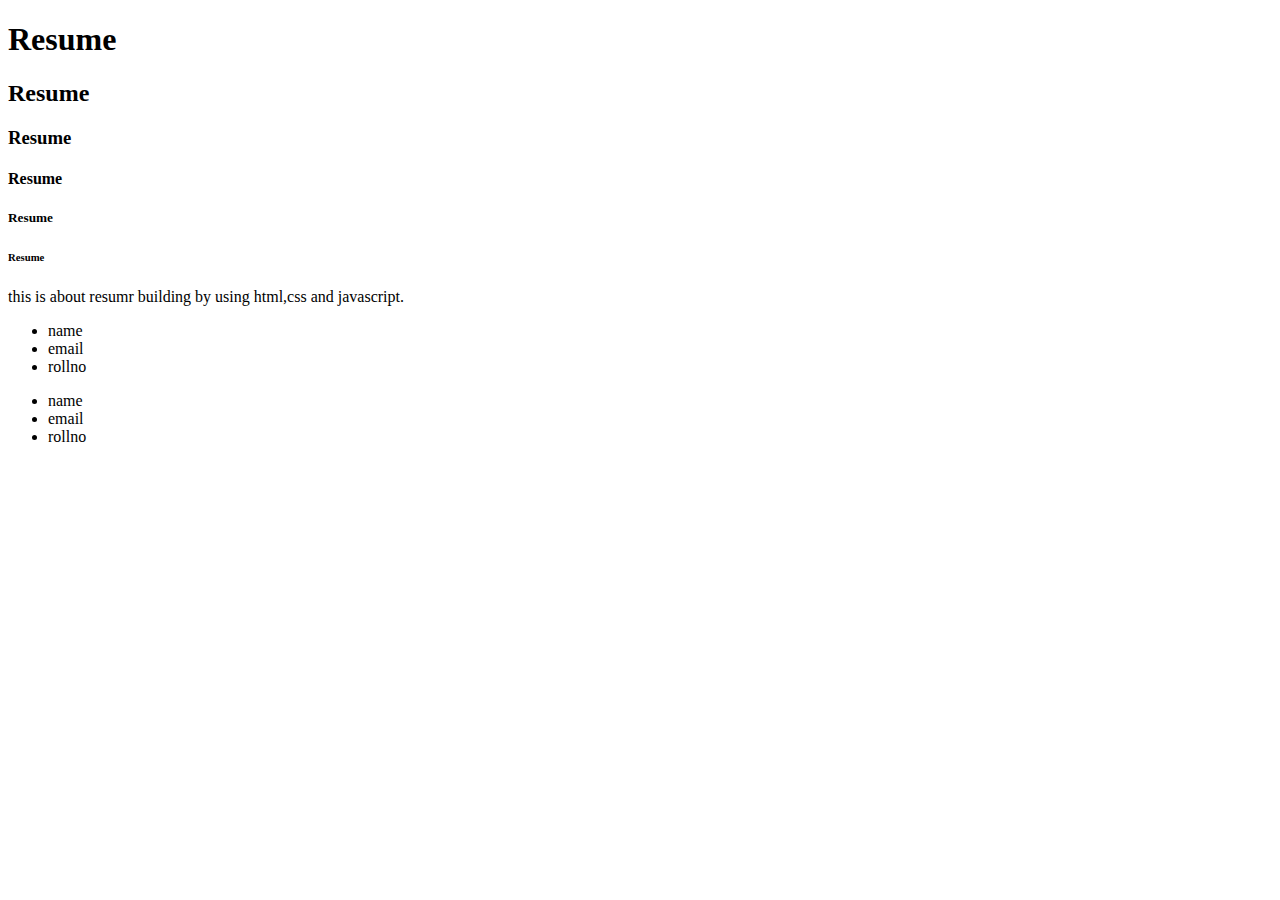
<file: index.html>
<!DOCTYPE html>
<html>
<head>
	<title>Resume Building</title>
</head>
<body>
<h1>Resume</h1>
<h2>Resume</h2>
<h3>Resume</h3>
<h4>Resume</h4>
<h5>Resume</h5>
<h6>Resume</h6>
<p>this is about resumr building by using html,css and javascript.</p>
<ul>
	<li>name</li>
	<li>email</li>
	<li>rollno</li>
</ul>
<ul>
	<li>name</li>
	<li>email</li>
	<li>rollno</li>
</ul>
</body>
</html>
</file>
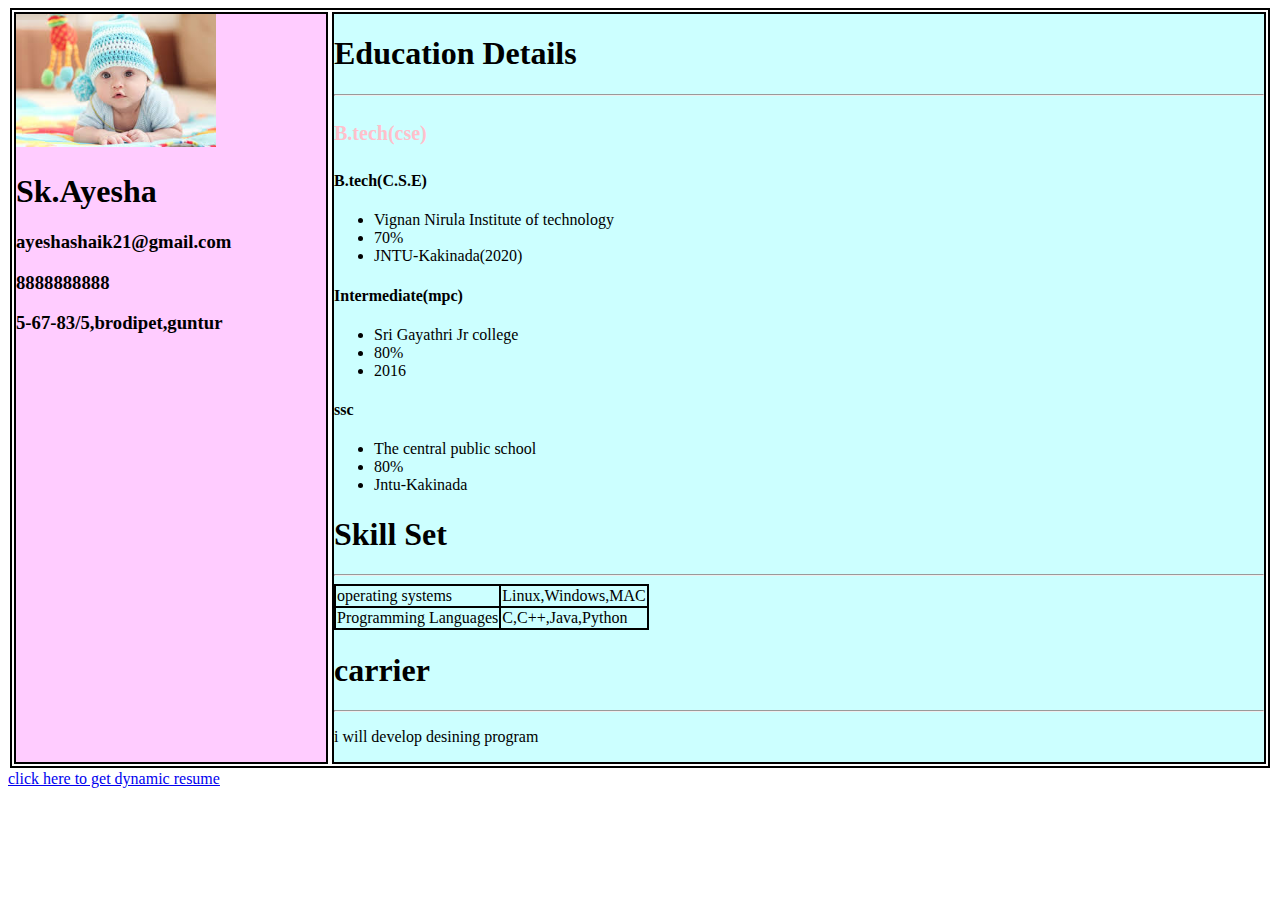
<file: Ayesha.html>
<!DOCTYPE html>
<html>
<head>
	<meta charset="utf-8">
	<meta name="viewport" content="width=device-width,initial-scale=1.0">
	<title>Resume Building</title>
	<link rel="stylesheet" type="text/css" href="style.css"> 
</head>
<body>
	<div class="main">
		<div class="left">
			<img src="spoorthi.jpg" width="200px" alt="profile">
		<h1>Sk.Ayesha</h1>
		<h3>ayeshashaik21@gmail.com</h3>
		<h3>8888888888</h3>
		<h3>5-67-83/5,brodipet,guntur</h3>
		</div>
		<div class="right">
			<div class="education">
				<h1>Education Details<h1>
				<hr>
				<h4 id="f6">B.tech(cse)</h4>
				<h4>B.tech(C.S.E)</h4>
				<ul>
				<li>Vignan Nirula Institute of technology</li>
					<li>70%</li>
					<li>JNTU-Kakinada(2020)</li>
					</ul>
		        <h4>Intermediate(mpc)</h4>
					<ul>
					<li>Sri Gayathri Jr college</li>
					<li>80%</li>
					<li>2016</li>
					</ul>
				</div>
				<div>
					<h4>ssc</h4>
					<ul>
						<li>The central public school</li>
						<li>80%</li>
						<li>Jntu-Kakinada</li>
					</ul>
			</div>
			<div id="technical">
				<h1>Skill Set</h1>
				<hr>
				<table>
 					<tr>
 						<td>operating systems</td>
 						<td>Linux,Windows,MAC</td>
 					</tr>
 					<tr>
 						<td>Programming Languages</td>
 						<td>C,C++,Java,Python</td>
 					</tr>
				</table>
			</div>
		<div id="carrier objective">
			<h1>carrier</h1>
			<hr>
			<p>i will develop desining program</p>
		</div>
		</div>
	</div>
		<a href="dynamic.html">click here to get dynamic resume</a>
	</body>
	</html>
</file>
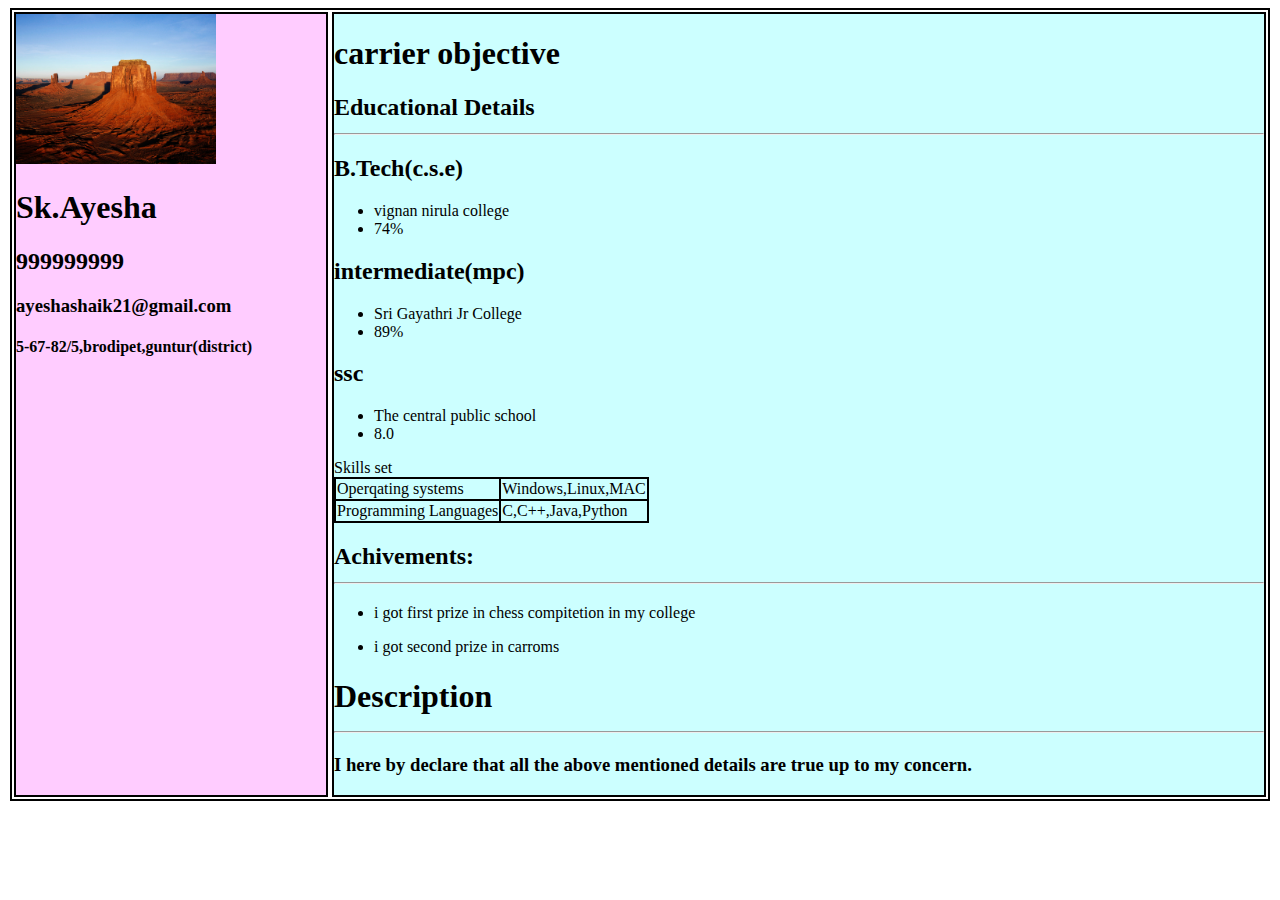
<file: dynamic.html>
<!DOCTYPE html>
<html>
<head>
		<meta charset="utf-8">
		<meta name="viewport" content="width=device-width,initial-scale=1.0">
		<title>Dynamic resume</title>
		<link rel="stylesheet" type="text/css" href="style.css"> 
</head>
<body>
<div class="first">
</div>
<script type="text/javascript" src="main.js"></script>
</body>
</html>
</file>
<file: style.css>
.main{
	border: 2px solid #000;
	margin: 2px;
	display: flex;
	display flex:wrap;
}
.first{
	border: 2px solid #000;
	margin: 2px;
	display: flex;
}
img{
	width:200px;
	
}
.left{
	background-color:#ffccff;
	border:2px solid #000;
	margin:2px;
	flex:1;
}
.right{
	background-color:#ccffff;
	border:2px solid #000;
	margin:2px;	
	flex:3;
}
#f6{
	color: pink;
	font-size: 20px;
	font-style: italic bold;
}
table,td,tr{
	border: 2px solid #000;
	border-collapse: collapse;
}
@media only screen and (max-width:480px){
	.main{
	border: 2px solid #000;
	/*flex-wrap: wrap;*/
	display flex:wrap;
}
.first{
	border: 2px solid #000;
	margin: 2px;
}
img{
	width:200px;
	
}
.left{
	background-color: green;
	border:2px solid #000;
	margin:2px;
	flex:1;
}
.right{
	background-color: violet;
	border:2px solid #000;
	margin:2px;	
	flex:3;
}
}
@media only screen and (min-width:480px) and (max-width:761px){
.main{
	border: 2px solid #000;
	margin: 2px;
	display: flex;
	flex-wrap: wrap;
	flex-direction: column; 
	justify-content: center;  
}
.first{
	border: 2px solid #000;
	margin: 2px;
	display: flex;
	flex-direction: column;
}
.left{
	text-align: center;
	background-color:#ffccff;
	border:2px solid #000;
	margin:2px;
	flex:1;
}
.right{
	background-color:#ccffff;
	border:2px solid #000;
	margin:2px;	
	flex:3;
}
}
</file>
